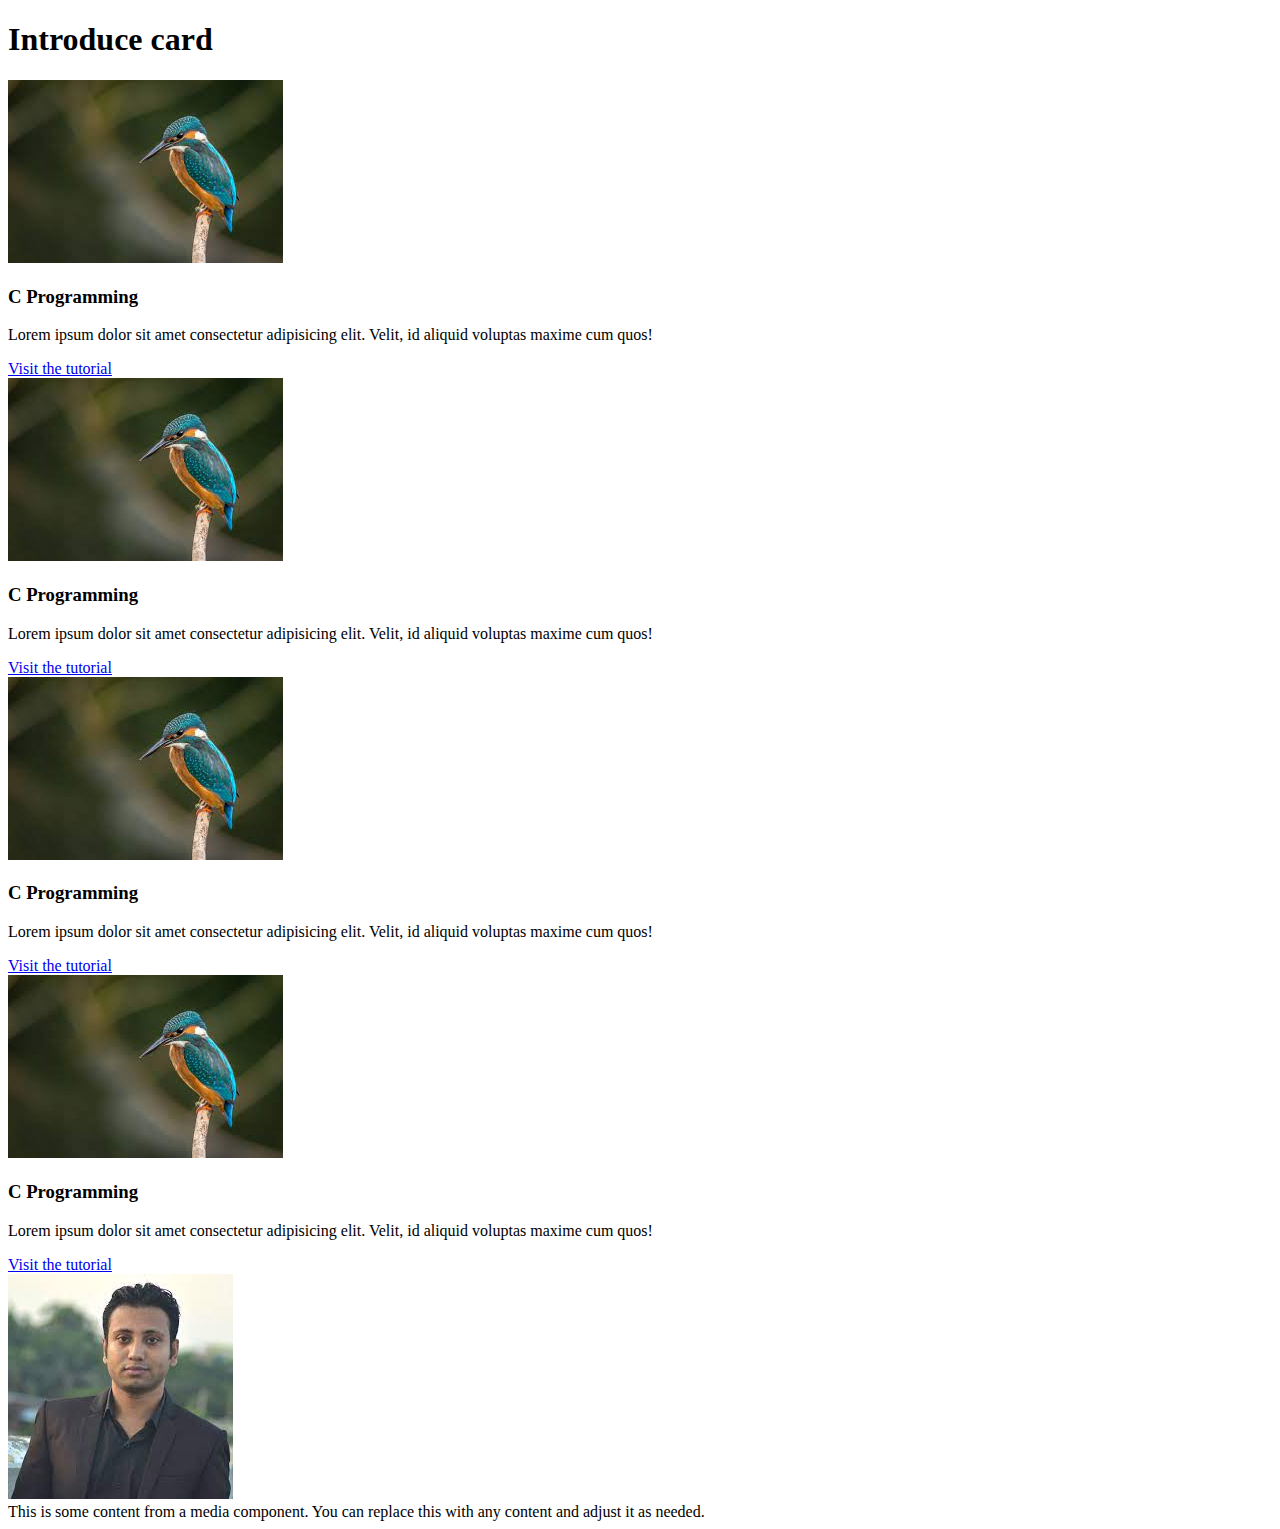
<file: card.html>
<!DOCTYPE html>
<html lang="en">

<head>
    <meta charset="UTF-8">
    <meta http-equiv="X-UA-Compatible" content="IE=edge">
    <meta name="viewport" content="width=device-width, initial-scale=1.0">
    <!-- bootstrap css cdn -->
    <link href="https://cdn.jsdelivr.net/npm/bootstrap@5.1.3/dist/css/bootstrap.min.css" rel="stylesheet"
        integrity="sha384-1BmE4kWBq78iYhFldvKuhfTAU6auU8tT94WrHftjDbrCEXSU1oBoqyl2QvZ6jIW3" crossorigin="anonymous">
    <title>Card</title>
</head>

<body>
    <div class="container">
        <h1 class="text-center">Introduce card</h1>
        <div class="row">
            <div class="col-md-3">
                <div class="card">
                    <img class="img-fluid card-img-top"
                        src="[data-uri]"
                        alt="bird">
                    <div class="card-body">
                        <h3 class="card-title">C Programming</h3>
                        <p class="card-text small">
                            Lorem ipsum dolor sit amet consectetur adipisicing elit. Velit, id aliquid voluptas maxime
                            cum quos!
                        </p>
                        <a class="card-link stretched-link" target="_blank" href="https://www.instagram.com/">Visit the
                            tutorial</a>
                    </div>
                </div>
            </div>
            <div class="col-md-3">
                <div class="card">
                    <img class="img-fluid card-img-top"
                        src="[data-uri]"
                        alt="bird">
                    <div class="card-body">
                        <h3 class="card-title">C Programming</h3>
                        <p class="card-text small">
                            Lorem ipsum dolor sit amet consectetur adipisicing elit. Velit, id aliquid voluptas maxime
                            cum quos!
                        </p>
                        <a class="card-link stretched-link" target="_blank" href="https://www.instagram.com/">Visit the
                            tutorial</a>
                    </div>
                </div>
            </div>
            <div class="col-md-3">
                <div class="card">
                    <img class="img-fluid card-img-top"
                        src="[data-uri]"
                        alt="bird">
                    <div class="card-body">
                        <h3 class="card-title">C Programming</h3>
                        <p class="card-text small">
                            Lorem ipsum dolor sit amet consectetur adipisicing elit. Velit, id aliquid voluptas maxime
                            cum quos!
                        </p>
                        <a class="card-link stretched-link" target="_blank" href="https://www.instagram.com/">Visit the
                            tutorial</a>
                    </div>
                </div>
            </div>
            <div class="col-md-3">
                <div class="card">
                    <img class="img-fluid card-img-top"
                        src="[data-uri]"
                        alt="bird">
                    <div class="card-body">
                        <h3 class="card-title">C Programming</h3>
                        <p class="card-text small">
                            Lorem ipsum dolor sit amet consectetur adipisicing elit. Velit, id aliquid voluptas maxime
                            cum quos!
                        </p>
                        <a class="card-link stretched-link" target="_blank" href="https://www.instagram.com/">Visit the
                            tutorial</a>
                    </div>
                </div>
            </div>
        </div>
        <div class="d-flex align-items-center">
            <div class="flex-shrink-0">
                <img class="rounded-circle"
                    src="[data-uri]"
                    alt="...">
            </div>
            <div class=" ms-3">
                This is some content from a media component. You can replace this with any content and adjust it as
                needed.
            </div>
        </div>
    </div>

    <div class="flex-container">

    </div>
    <!-- bootstrap js cdn -->
    <script src="https://cdn.jsdelivr.net/npm/bootstrap@5.1.3/dist/js/bootstrap.bundle.min.js"
        integrity="sha384-ka7Sk0Gln4gmtz2MlQnikT1wXgYsOg+OMhuP+IlRH9sENBO0LRn5q+8nbTov4+1p" crossorigin="anonymous">
    </script>
</body>

</html>
</file>
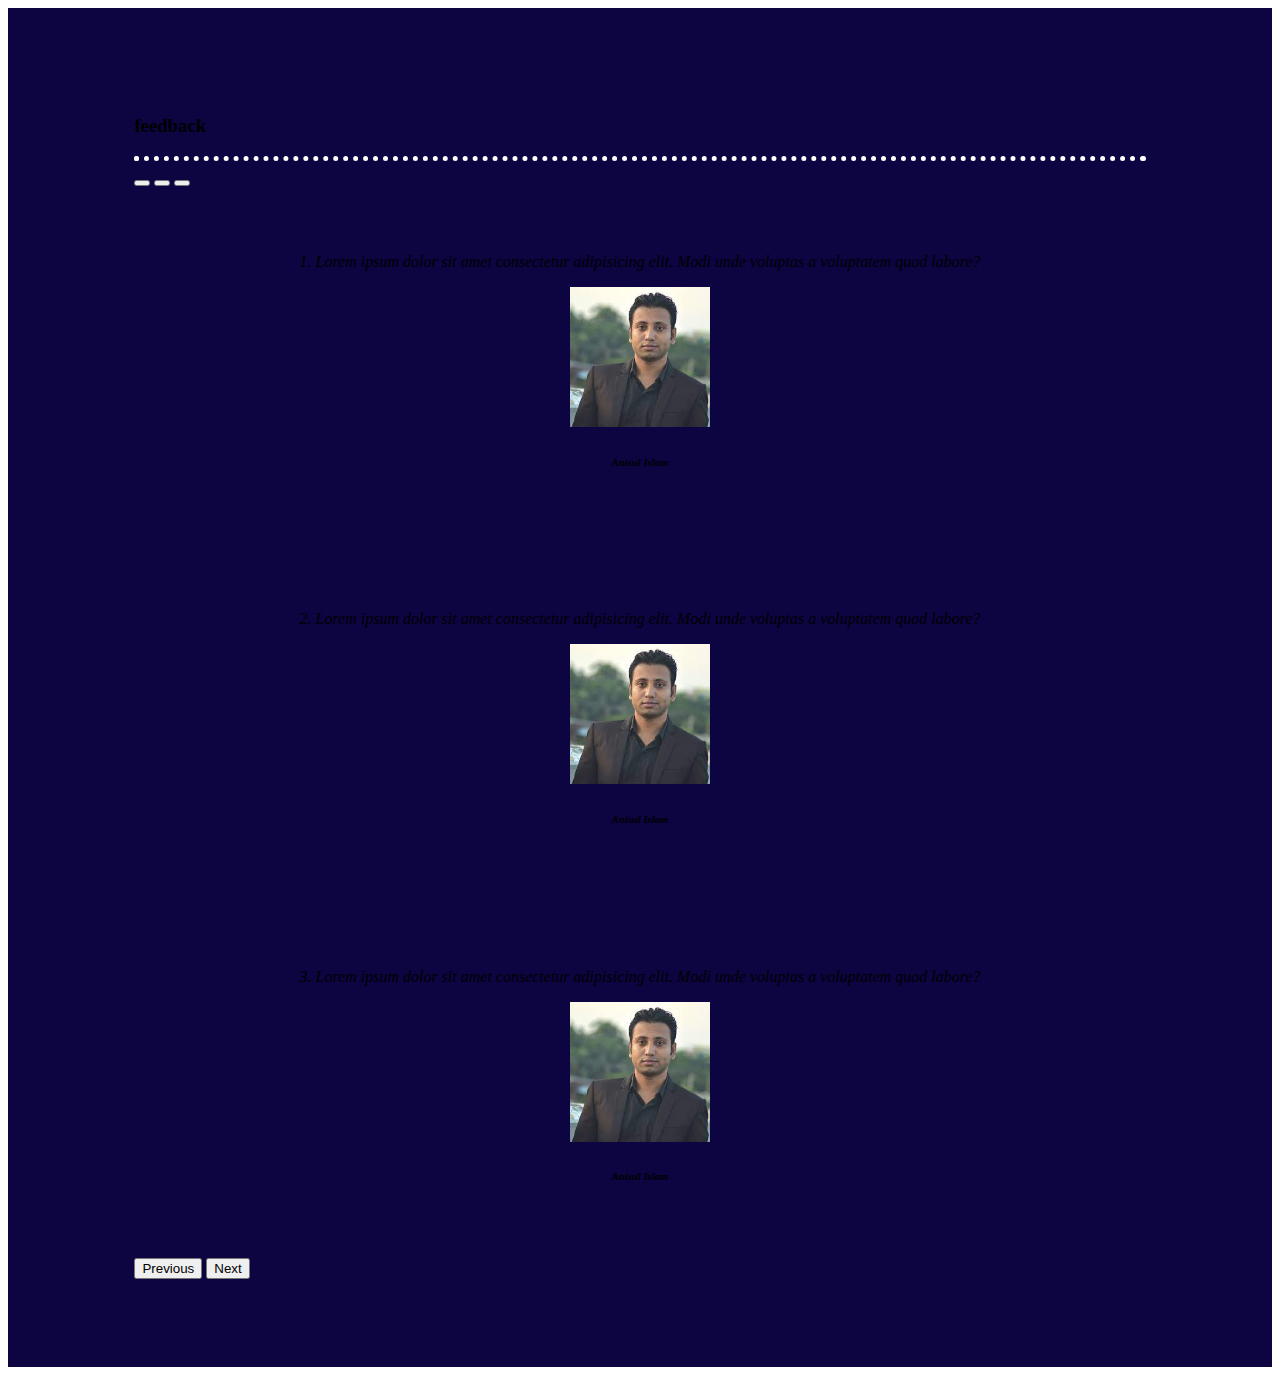
<file: carousel.html>
<!DOCTYPE html>
<html lang="en">

<head>
    <meta charset="UTF-8">
    <meta http-equiv="X-UA-Compatible" content="IE=edge">
    <meta name="viewport" content="width=device-width, initial-scale=1.0">
    <!-- bootstrap css cdn -->
    <link href="https://cdn.jsdelivr.net/npm/bootstrap@5.1.3/dist/css/bootstrap.min.css" rel="stylesheet"
        integrity="sha384-1BmE4kWBq78iYhFldvKuhfTAU6auU8tT94WrHftjDbrCEXSU1oBoqyl2QvZ6jIW3" crossorigin="anonymous">
    <title>Carousel</title>
    <!-- Internal css -->
    <style>
        #feedback {
            background-color: #0d0442;
            padding: 7% 10%;
        }

        .hr-style {
            border: 5px dotted white;
            border-bottom: none;
        }

        .carousel-item {
            padding: 5% 15%;
            text-align: center;
            font-style: italic;
        }

        .img-feedback {
            width: 140px;
            height: auto;
        }

        .carousel-indicators {
            bottom: -20px;
        }
    </style>
</head>

<body>
    <div class="container text-white">
        <section id="feedback">
            <div class="section-title">
                <h3 class="text-center">feedback</h3>
                <hr class="hr-style">
            </div>
            <div class="row">
                <div class="col">
                    <div id="carouselExampleIndicators" class="carousel slide" data-bs-ride="carousel"
                        data-interval="2000">
                        <div class="carousel-indicators">
                            <button type="button" data-bs-target="#carouselExampleIndicators" data-bs-slide-to="0"
                                class="active" aria-current="true" aria-label="Slide 1"></button>
                            <button type="button" data-bs-target="#carouselExampleIndicators" data-bs-slide-to="1"
                                aria-label="Slide 2"></button>
                            <button type="button" data-bs-target="#carouselExampleIndicators" data-bs-slide-to="2"
                                aria-label="Slide 3"></button>
                        </div>
                        <div class="carousel-inner">
                            <div class="carousel-item active">
                                <p>1. Lorem ipsum dolor sit amet consectetur adipisicing elit. Modi unde voluptas a
                                    voluptatem quod labore?</p>
                                <img class="rounded-circle img-fluid img-feedback pb-3"
                                    src="[data-uri]"
                                    alt="">
                                <h6>Anisul Islam</h6>
                            </div>
                            <div class="carousel-item">
                                <p>2. Lorem ipsum dolor sit amet consectetur adipisicing elit. Modi unde voluptas a
                                    voluptatem quod labore?</p>
                                <img class="rounded-circle img-fluid img-feedback pb-3"
                                    src="[data-uri]"
                                    alt="">
                                <h6>Anisul Islam</h6>
                            </div>
                            <div class="carousel-item">
                                <p>3. Lorem ipsum dolor sit amet consectetur adipisicing elit. Modi unde voluptas a
                                    voluptatem quod labore?</p>
                                <img class="rounded-circle img-fluid img-feedback pb-3"
                                    src="[data-uri]"
                                    alt="">
                                <h6>Anisul Islam</h6>
                            </div>
                        </div>
                        <button class="carousel-control-prev" type="button" data-bs-target="#carouselExampleIndicators"
                            data-bs-slide="prev">
                            <span class="carousel-control-prev-icon" aria-hidden="true"></span>
                            <span class="visually-hidden">Previous</span>
                        </button>
                        <button class="carousel-control-next" type="button" data-bs-target="#carouselExampleIndicators"
                            data-bs-slide="next">
                            <span class="carousel-control-next-icon" aria-hidden="true"></span>
                            <span class="visually-hidden">Next</span>
                        </button>
                    </div>
                </div>
            </div>
        </section>
    </div>
    <!-- bootstrap js cdn -->
    <script src="https://cdn.jsdelivr.net/npm/bootstrap@5.1.3/dist/js/bootstrap.bundle.min.js"
        integrity="sha384-ka7Sk0Gln4gmtz2MlQnikT1wXgYsOg+OMhuP+IlRH9sENBO0LRn5q+8nbTov4+1p" crossorigin="anonymous">
    </script>
</body>

</html>
</file>
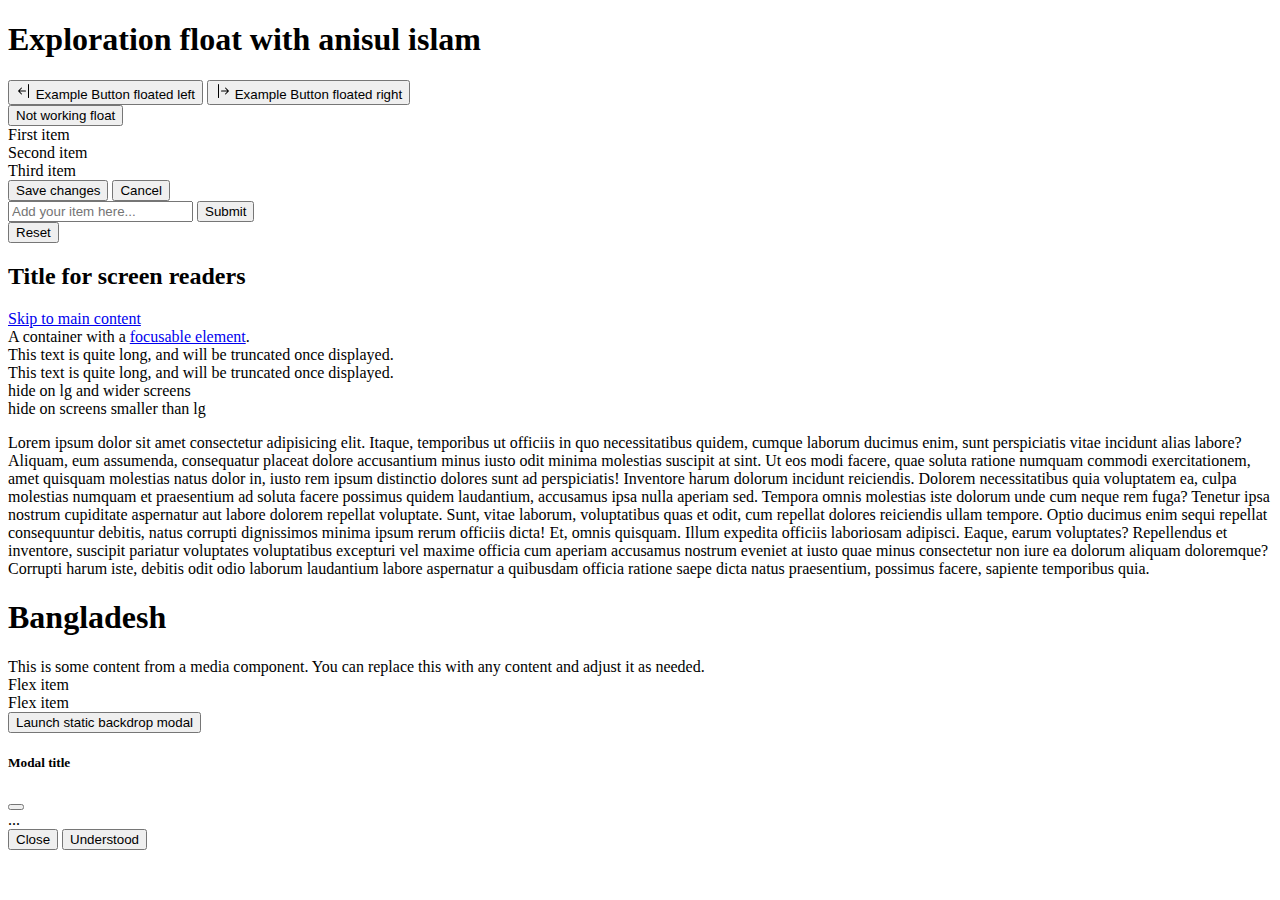
<file: float.html>
<!DOCTYPE html>
<html lang="en">

<head>
    <meta charset="UTF-8">
    <meta http-equiv="X-UA-Compatible" content="IE=edge">
    <meta name="viewport" content="width=device-width, initial-scale=1.0">
    <!-- bootstrap css -->
    <link href="https://cdn.jsdelivr.net/npm/bootstrap@5.1.3/dist/css/bootstrap.min.css" rel="stylesheet"
        integrity="sha384-1BmE4kWBq78iYhFldvKuhfTAU6auU8tT94WrHftjDbrCEXSU1oBoqyl2QvZ6jIW3" crossorigin="anonymous">
    <title>float</title>
</head>

<body>
    <div class="container">
        <h1 class="mb-3 sticky-top bg-danger">Exploration float with anisul islam</h1>
        <div class="clearfix">
            <button type="button" class="btn btn-info float-start"><svg xmlns="http://www.w3.org/2000/svg" width="16"
                    height="16" fill="currentColor" class="bi bi-arrow-bar-left" viewBox="0 0 16 16">
                    <path fill-rule="evenodd"
                        d="M12.5 15a.5.5 0 0 1-.5-.5v-13a.5.5 0 0 1 1 0v13a.5.5 0 0 1-.5.5zM10 8a.5.5 0 0 1-.5.5H3.707l2.147 2.146a.5.5 0 0 1-.708.708l-3-3a.5.5 0 0 1 0-.708l3-3a.5.5 0 1 1 .708.708L3.707 7.5H9.5a.5.5 0 0 1 .5.5z" />
                </svg> Example Button floated left</button>
            <button type="button" class="btn btn-info float-end"><svg xmlns="http://www.w3.org/2000/svg" width="16"
                    height="16" fill="currentColor" class="bi bi-arrow-bar-right" viewBox="0 0 16 16">
                    <path fill-rule="evenodd"
                        d="M6 8a.5.5 0 0 0 .5.5h5.793l-2.147 2.146a.5.5 0 0 0 .708.708l3-3a.5.5 0 0 0 0-.708l-3-3a.5.5 0 0 0-.708.708L12.293 7.5H6.5A.5.5 0 0 0 6 8zm-2.5 7a.5.5 0 0 1-.5-.5v-13a.5.5 0 0 1 1 0v13a.5.5 0 0 1-.5.5z" />
                </svg> Example
                Button floated right</button>
        </div>
        <button type="button" class="btn btn-secondary">Not working float</button>
        <!-- horizontal stack -->
        <div class="hstack gap-3 my-5">
            <div class="bg-light border">First item</div>
            <div class="bg-light border ms-auto">Second item</div>
            <div class="vr"></div>
            <div class="bg-light border">Third item</div>
        </div>

        <div class="vstack col-2 gap-2 mx-auto">
            <button type="button" class="btn btn-secondary">Save changes</button>
            <button type="button" class="btn btn-outline-secondary">Cancel</button>
        </div>
        <div class="hstack gap-3">
            <input class="form-control" type="text" placeholder="Add your item here..."
                aria-label="Add your item here...">
            <button type="button" class="btn btn-secondary">Submit</button>
            <div class="vr"></div>
            <button type="button" class="btn btn-outline-danger">Reset</button>
        </div>
        <!-- visually hidden -->
        <h2 class="visually-hidden">Title for screen readers</h2>
        <a class="visually-hidden-focusable" href="#content">Skip to main content</a>
        <div>A container with a <a href="#">focusable element</a>.</div>
        <!-- text truncete -->
        <!-- Block level -->
        <div class="row">
            <div class="col-2 text-truncate">
                This text is quite long, and will be truncated once displayed.
            </div>
        </div>

        <!-- Inline level -->
        <span class="d-inline-block text-truncate w-25">
            This text is quite long, and will be truncated once displayed.
        </span>
        <!-- display property -->
        <div class="d-lg-none">hide on lg and wider screens</div>
        <div class="d-none d-lg-block">hide on screens smaller than lg</div>
        <p class="h1">Lorem ipsum dolor sit amet consectetur adipisicing elit. Itaque, temporibus ut officiis in quo
            necessitatibus
            quidem, cumque laborum ducimus enim, sunt perspiciatis vitae incidunt alias labore? Aliquam, eum assumenda,
            consequatur placeat dolore accusantium minus iusto odit minima molestias suscipit at sint. Ut eos modi
            facere, quae soluta ratione numquam commodi exercitationem, amet quisquam molestias natus dolor in, iusto
            rem ipsum distinctio dolores sunt ad perspiciatis! Inventore harum dolorum incidunt reiciendis. Dolorem
            necessitatibus quia voluptatem ea, culpa molestias numquam et praesentium ad soluta facere possimus quidem
            laudantium, accusamus ipsa nulla aperiam sed. Tempora omnis molestias iste dolorum unde cum neque rem fuga?
            Tenetur ipsa nostrum cupiditate aspernatur aut labore dolorem repellat voluptate. Sunt, vitae laborum,
            voluptatibus quas et odit, cum repellat dolores reiciendis ullam tempore. Optio ducimus enim sequi repellat
            consequuntur debitis, natus corrupti dignissimos minima ipsum rerum officiis dicta! Et, omnis quisquam.
            Illum expedita officiis laboriosam adipisci. Eaque, earum voluptates? Repellendus et inventore, suscipit
            pariatur voluptates voluptatibus excepturi vel maxime officia cum aperiam accusamus nostrum eveniet at iusto
            quae minus consectetur non iure ea dolorum aliquam doloremque? Corrupti harum iste, debitis odit odio
            laborum laudantium labore aspernatur a quibusdam officia ratione saepe dicta natus praesentium, possimus
            facere, sapiente temporibus quia.</p>

        <!-- bootstrap js -->
        <!-- media object -->
        <div class="d-flex">
            <h1 class="flex-shirnk-1">Bangladesh</h1>
            <div class="flex-grow-1 ms-3">
                This is some content from a media component. You can replace this with any content and adjust it as
                needed.
            </div>

        </div>
        <div class="d-flex bd-highlight">
            <div class="p-2 w-100 bd-highlight">Flex item</div>
            <div class="p-2 flex-shrink-1 bd-highlight">Flex item</div>
        </div>
        <!-- modal -->
        <!-- Button trigger modal -->
        <button type="button" class="btn btn-primary" data-bs-toggle="modal" data-bs-target="#staticBackdrop">
            Launch static backdrop modal
        </button>

        <!-- Modal -->
        <div class="modal fade" id="staticBackdrop" data-bs-backdrop="static" data-bs-keyboard="false" tabindex="-1"
            aria-labelledby="staticBackdropLabel" aria-hidden="true">
            <div class="modal-dialog">
                <div class="modal-content">
                    <div class="modal-header">
                        <h5 class="modal-title" id="staticBackdropLabel">Modal title</h5>
                        <button type="button" class="btn-close" data-bs-dismiss="modal" aria-label="Close"></button>
                    </div>
                    <div class="modal-body">
                        ...
                    </div>
                    <div class="modal-footer">
                        <button type="button" class="btn btn-secondary" data-bs-dismiss="modal">Close</button>
                        <button type="button" class="btn btn-primary">Understood</button>
                    </div>
                </div>
            </div>
        </div>
        <script src="https://cdn.jsdelivr.net/npm/bootstrap@5.1.3/dist/js/bootstrap.bundle.min.js"
            integrity="sha384-ka7Sk0Gln4gmtz2MlQnikT1wXgYsOg+OMhuP+IlRH9sENBO0LRn5q+8nbTov4+1p" crossorigin="anonymous">
        </script>
</body>

</html>
</file>
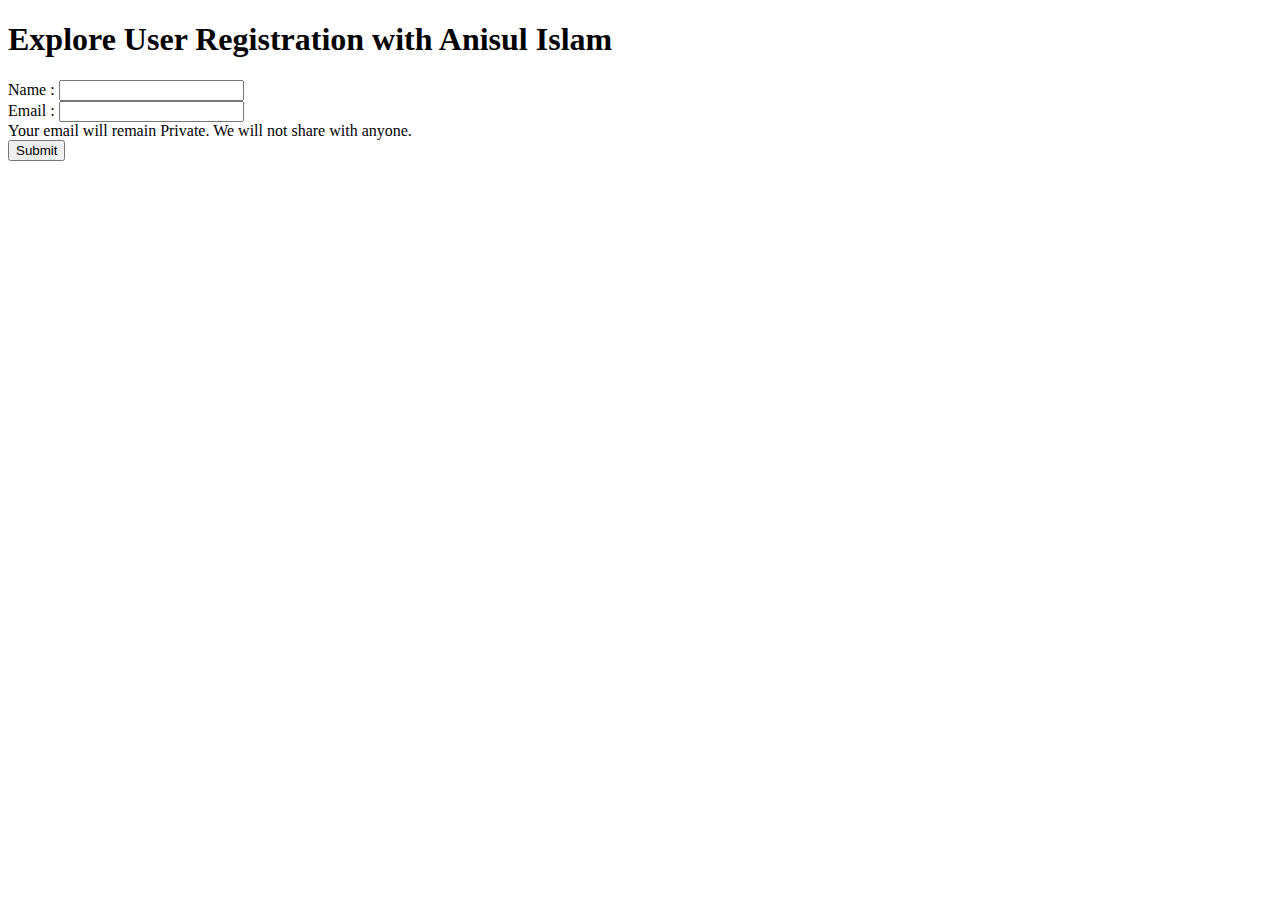
<file: form.html>
<!DOCTYPE html>
<html lang="en">

<head>
    <meta charset="UTF-8">
    <meta http-equiv="X-UA-Compatible" content="IE=edge">
    <meta name="viewport" content="width=device-width, initial-scale=1.0">
    <!-- bootstrap css cdn -->
    <link href="https://cdn.jsdelivr.net/npm/bootstrap@5.1.3/dist/css/bootstrap.min.css" rel="stylesheet"
        integrity="sha384-1BmE4kWBq78iYhFldvKuhfTAU6auU8tT94WrHftjDbrCEXSU1oBoqyl2QvZ6jIW3" crossorigin="anonymous">
    <title>User Registration</title>
</head>

<body>
    <div class="container">
        <h1>Explore User Registration with Anisul Islam</h1>
        <form class="p-3 bg-dark text-white" action="">
            <div class="mb-3">
                <label class="form-label" for="name">Name :</label>
                <input class="form-control" type="text" name="" id="name">
            </div>
            <div class="mb-3">
                <label class="form-label" for="email">Email :</label>
                <input class="form-control" type="email" name="" id="email">
                <div class="form-text">Your email will remain Private. We will not share with anyone.</div>
            </div>
            <div class="mb-3">
                <button class="btn btn-outline-info">Submit</button>
            </div>
        </form>
    </div>
    <!-- bootstrap js cdn -->
    <script src="https://cdn.jsdelivr.net/npm/bootstrap@5.1.3/dist/js/bootstrap.bundle.min.js"
        integrity="sha384-ka7Sk0Gln4gmtz2MlQnikT1wXgYsOg+OMhuP+IlRH9sENBO0LRn5q+8nbTov4+1p" crossorigin="anonymous">
    </script>
</body>

</html>
</file>
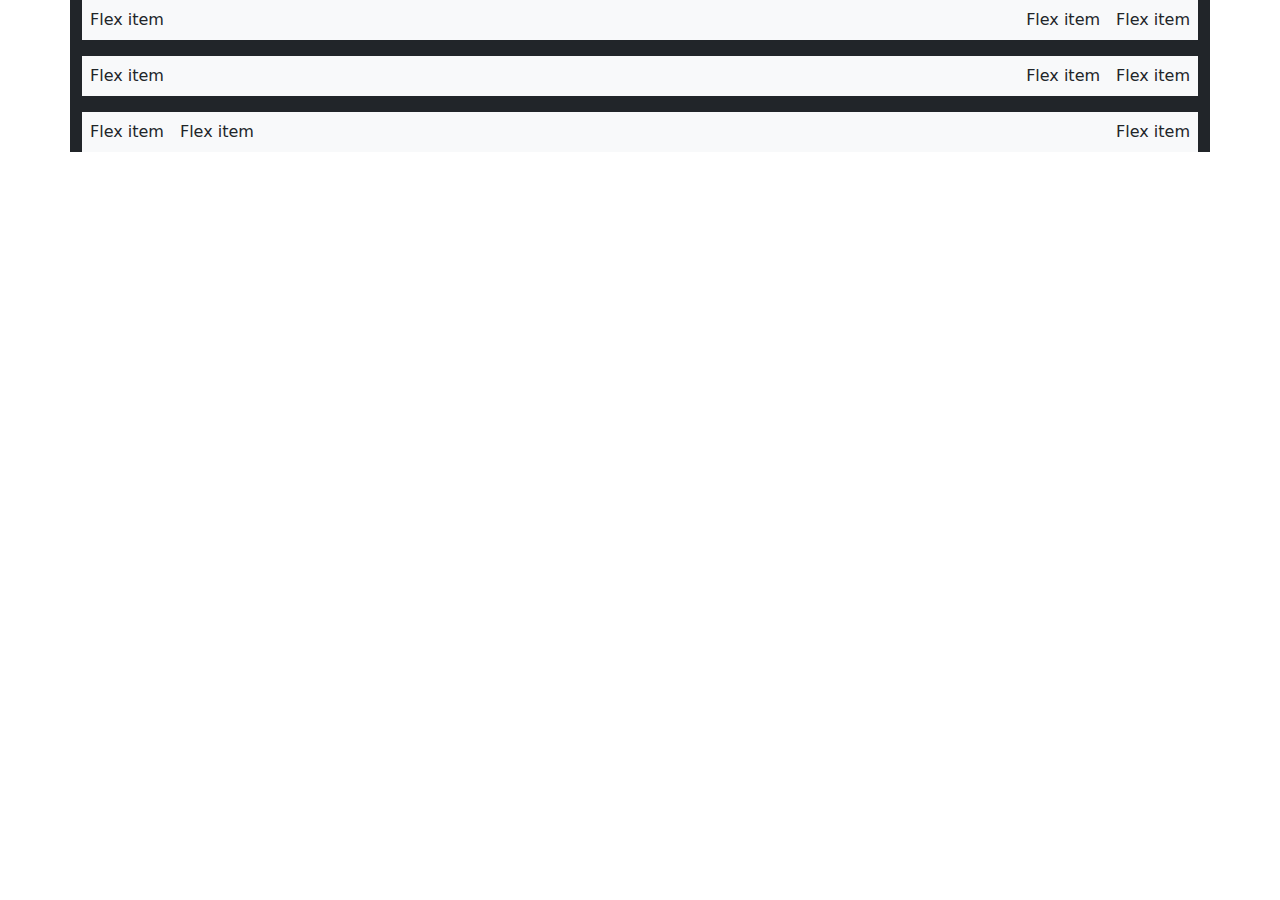
<file: media.html>
<!DOCTYPE html>
<html lang="en">

<head>
    <meta charset="UTF-8">
    <meta http-equiv="X-UA-Compatible" content="IE=edge">
    <meta name="viewport" content="width=device-width, initial-scale=1.0">
    <!-- bootstrap css -->
    <link rel="stylesheet" href="./css/bootstrap.min.css">

    <title>Media object</title>
</head>

<body>
    <div class="container bg-dark">
        <div class="d-flex bg-light mb-3">
            <div class="p-2 bg-light">Flex item</div>
            <div class=" ms-auto p-2 bg-light">Flex item</div>
            <div class="p-2 bg-light">Flex item</div>
        </div>

        <div class="d-flex bg-light mb-3">
            <div class="me-auto p-2 bg-light">Flex item</div>
            <div class="p-2 bg-light">Flex item</div>
            <div class="p-2 bg-light">Flex item</div>
        </div>

        <div class="d-flex bg-light mb-3">
            <div class="p-2 bg-light">Flex item</div>
            <div class="p-2 bg-light">Flex item</div>
            <div class="ms-auto p-2 bg-light">Flex item</div>
        </div>
    </div>

    <!-- bootstrap js -->
    <script src="./js/bootstrap.bundle.min.js"></script>
</body>

</html>
</file>
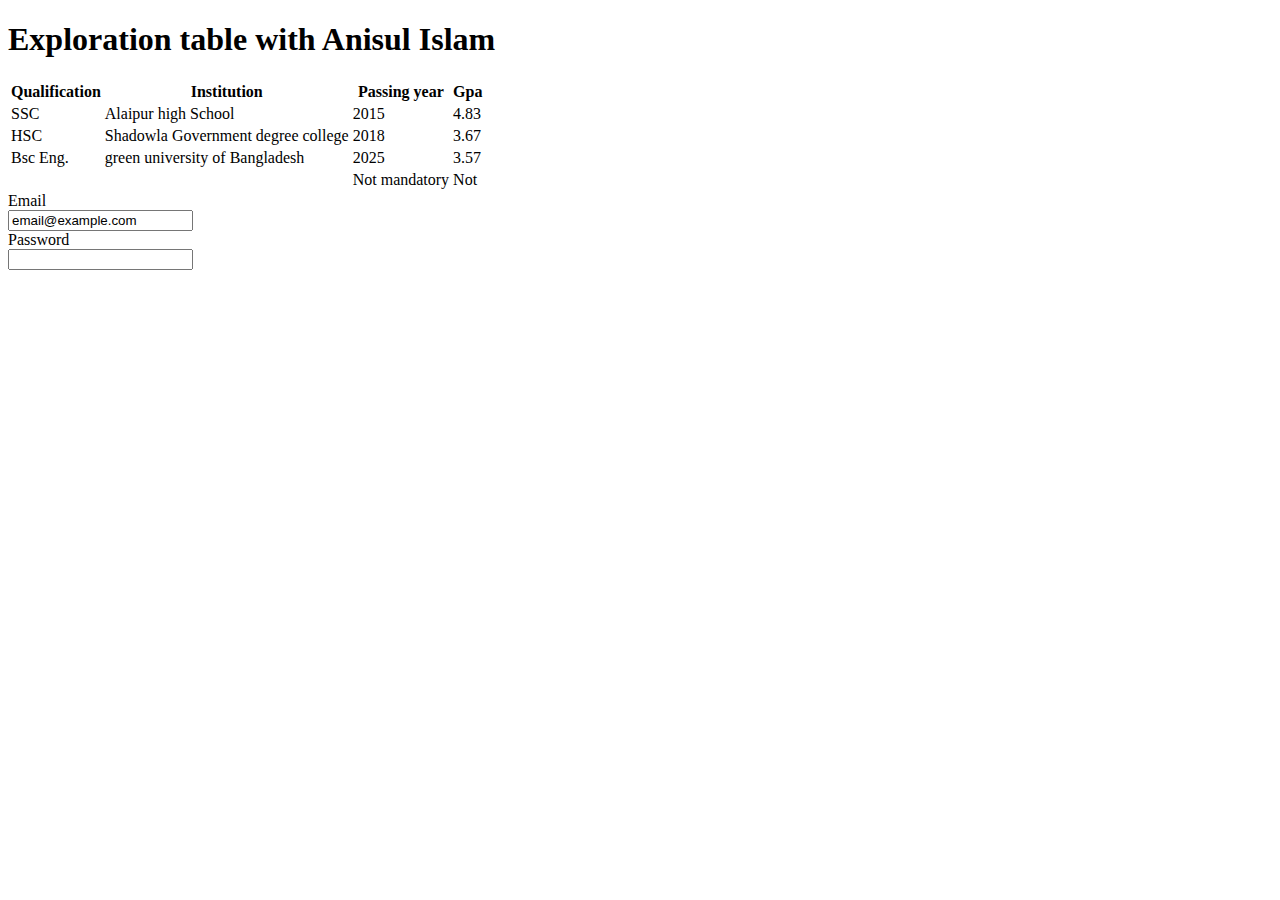
<file: table.html>
<!DOCTYPE html>
<html lang="en">

<head>
    <meta charset="UTF-8">
    <meta http-equiv="X-UA-Compatible" content="IE=edge">
    <meta name="viewport" content="width=device-width, initial-scale=1.0">
    <!-- bootsrap css -->
    <link href="https://cdn.jsdelivr.net/npm/bootstrap@5.1.3/dist/css/bootstrap.min.css" rel="stylesheet"
        integrity="sha384-1BmE4kWBq78iYhFldvKuhfTAU6auU8tT94WrHftjDbrCEXSU1oBoqyl2QvZ6jIW3" crossorigin="anonymous">
    <title>Table</title>
</head>

<body>
    <div class="container">
        <h1>Exploration table with Anisul Islam</h1>
        <table class="table table-bordered text-center table-hover table-hover">
            <thead>
                <tr class="table-success">
                    <th>Qualification</th>
                    <th>Institution</th>
                    <th>Passing year</th>
                    <th>Gpa</th>
                </tr>
            </thead>
            <tbody>
                <tr class="table-primary">
                    <td>SSC</td>
                    <td>Alaipur high School</td>
                    <td>2015</td>
                    <td>4.83</td>
                </tr>
                <tr class="table-danger">
                    <td>HSC</td>
                    <td>Shadowla Government degree college</td>
                    <td>2018</td>
                    <td>3.67</td>
                </tr>
                <tr class="table-dark">
                    <td>Bsc Eng.</td>
                    <td>green university of Bangladesh</td>
                    <td>2025</td>
                    <td>3.57</td>
                </tr>
            </tbody>
            <tfoot class="table-info">
                <tr>
                    <td></td>
                    <td></td>
                    <td>Not mandatory</td>
                    <td>Not</td>
                </tr>
            </tfoot>
        </table>
        <!-- Form -->
        <div class="mb-3 row">
            <label for="staticEmail" class="col-sm-2 col-form-label">Email</label>
            <div class="col-sm-10">
                <input type="text" readonly class="form-control-plaintext" id="staticEmail" value="email@example.com">
            </div>
        </div>
        <div class="mb-3 row">
            <label for="inputPassword" class="col-sm-2 col-form-label">Password</label>
            <div class="col-sm-10">
                <input type="password" class="form-control" id="inputPassword">
            </div>
        </div>
    </div>
    <!-- bootsrap5 js -->
    <script src="https://cdn.jsdelivr.net/npm/bootstrap@5.1.3/dist/js/bootstrap.bundle.min.js"
        integrity="sha384-ka7Sk0Gln4gmtz2MlQnikT1wXgYsOg+OMhuP+IlRH9sENBO0LRn5q+8nbTov4+1p" crossorigin="anonymous">
    </script>
</body>

</html>
</file>
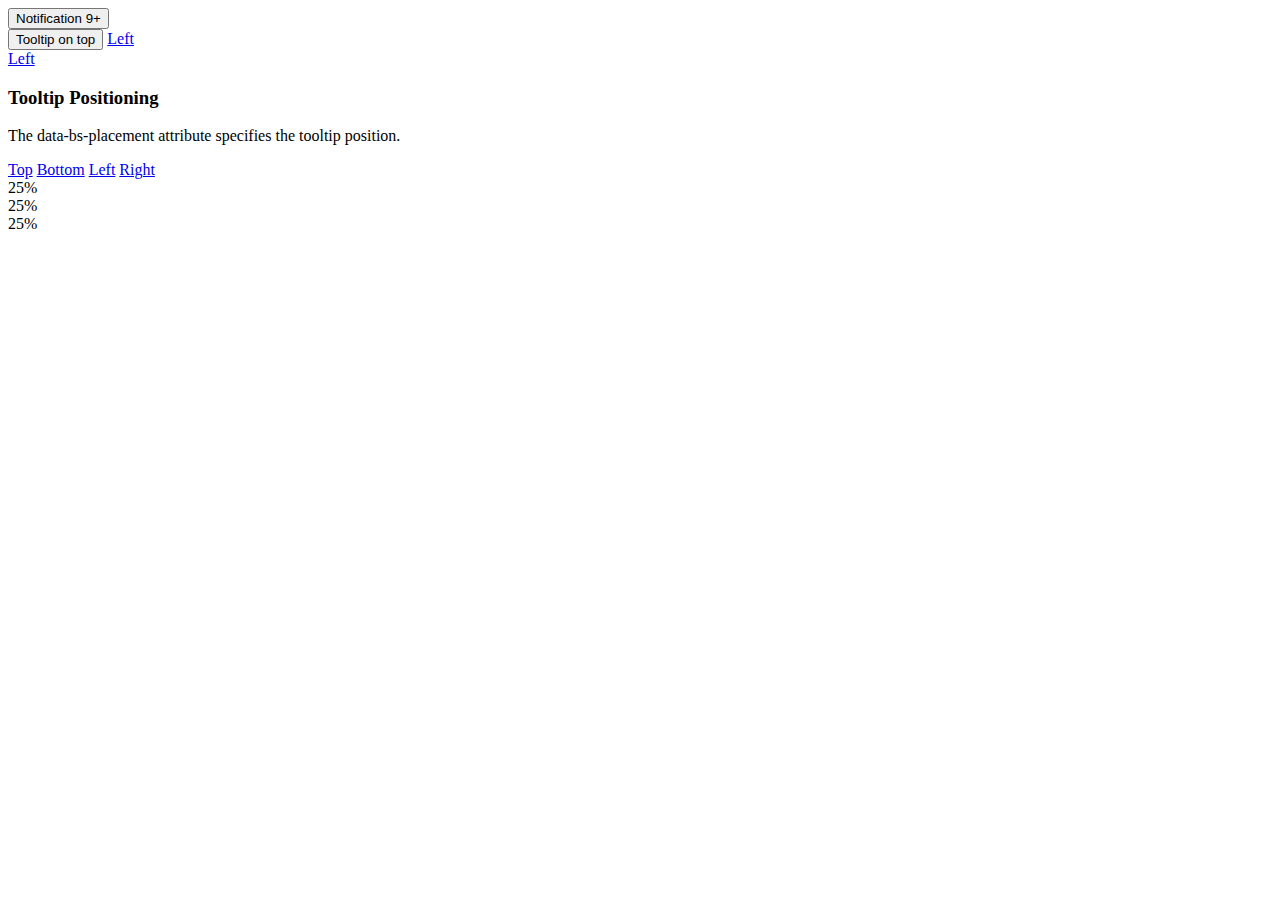
<file: tooltip.html>
<!DOCTYPE html>
<html lang="en">

<head>
    <meta charset="UTF-8">
    <meta http-equiv="X-UA-Compatible" content="IE=edge">
    <meta name="viewport" content="width=device-width, initial-scale=1.0">
    <!-- bootstrap css -->
    <link href="https://cdn.jsdelivr.net/npm/bootstrap@5.1.3/dist/css/bootstrap.min.css" rel="stylesheet"
        integrity="sha384-1BmE4kWBq78iYhFldvKuhfTAU6auU8tT94WrHftjDbrCEXSU1oBoqyl2QvZ6jIW3" crossorigin="anonymous">
    <title>Tooltip</title>
</head>

<body>
    <div class="container">
        <!-- badge -->
        <button class="btn btn-primary">Notification <span class="badge bg-danger rounded-pill">9+</span></button>
        <br>
        <!-- tooltip -->
        <button type="button" class="btn btn-secondary" data-bs-toggle="tooltip" data-bs-placement="left"
            title="Tooltip on top">
            Tooltip on top
        </button>
        <a href="#" data-bs-toggle="tooltip" data-bs-placement="left" title="Hooray!">Left</a>
    </div>
    <a class="mx-auto" href="#" data-bs-toggle="tooltip" data-bs-placement="left" title="Hooray!">Left</a>
    <div class="container mt-3">
        <h3>Tooltip Positioning</h3>
        <p>The data-bs-placement attribute specifies the tooltip position.</p>
        <a href="#" data-bs-toggle="tooltip" data-bs-placement="top" title="Hooray!">Top</a>
        <a href="#" data-bs-toggle="tooltip" data-bs-placement="bottom" title="Hooray!">Bottom</a>
        <a href="#" data-bs-toggle="tooltip" data-bs-placement="left" title="Hooray!">Left</a>
        <a href="#" data-bs-toggle="tooltip" data-bs-placement="right" title="Hooray!">Right</a>
    </div>
    <div class="progress">
        <div class="progress-bar progress-bar-striped progress-bar-animated bg-info w-25">25%</div>
        <div class="progress-bar progress-bar-striped progress-bar-animated bg-dark w-25">25%</div>
        <div class="progress-bar progress-bar-striped progress-bar-animated bg-info bg-warning w-25">25%</div>
    </div>
    <!-- bootstrap js -->
    <script src="https://cdn.jsdelivr.net/npm/bootstrap@5.1.3/dist/js/bootstrap.bundle.min.js"
        integrity="sha384-ka7Sk0Gln4gmtz2MlQnikT1wXgYsOg+OMhuP+IlRH9sENBO0LRn5q+8nbTov4+1p" crossorigin="anonymous">
    </script>
</body>

</html>
</file>
